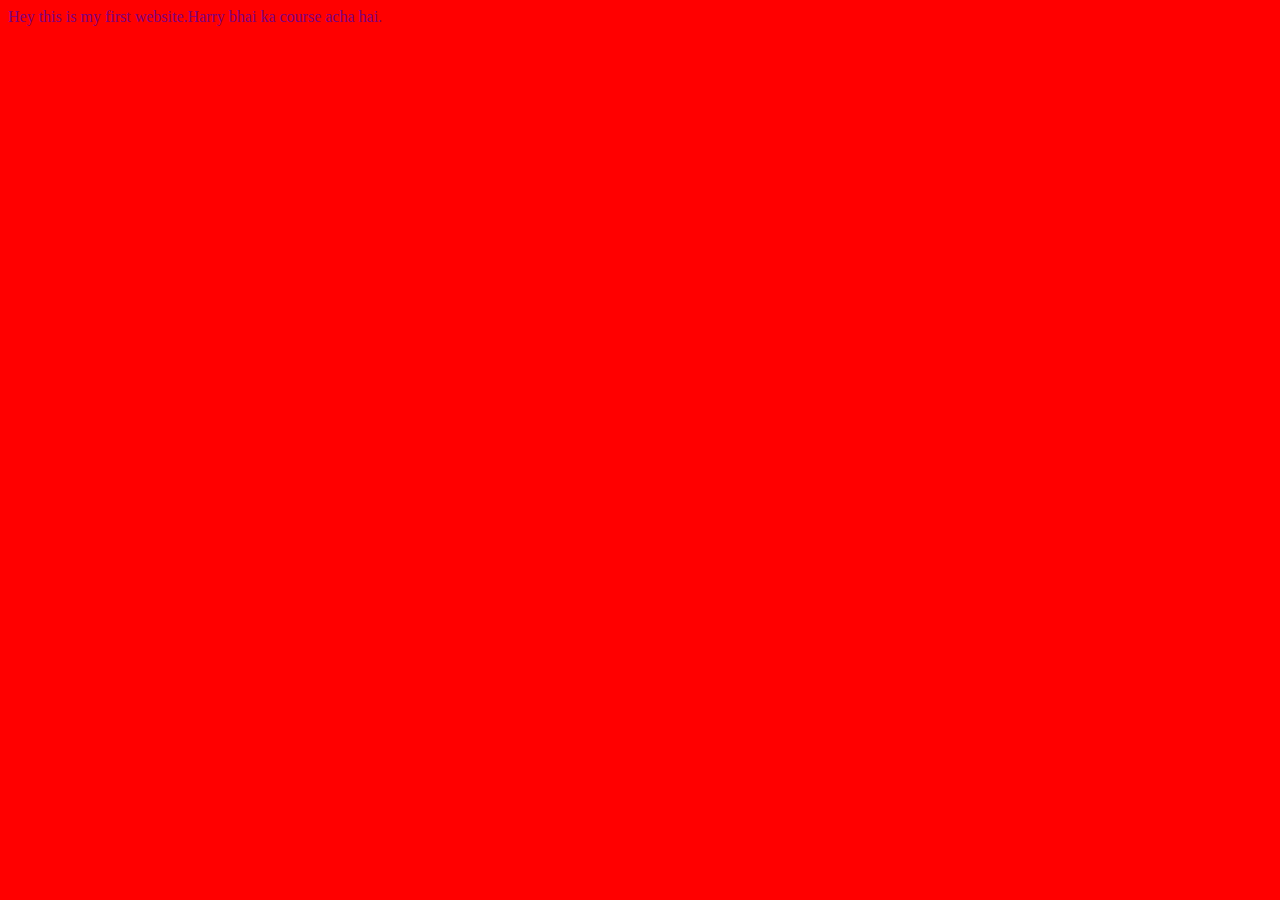
<file: .dist/Video2/index.html>
<!DOCTYPE html>
<html lang="en">
<head>
    <meta charset="UTF-8">
    <meta name="viewport" content="width=device-width, initial-scale=1.0">
    <title>Sigma web development</title>
    <link rel="stylesheet" href="style.css">
</head>
<body>
    Hey this is my first website.Harry bhai ka course acha hai.
    <script src="script.js"></script>
</body>
</html>
</file>
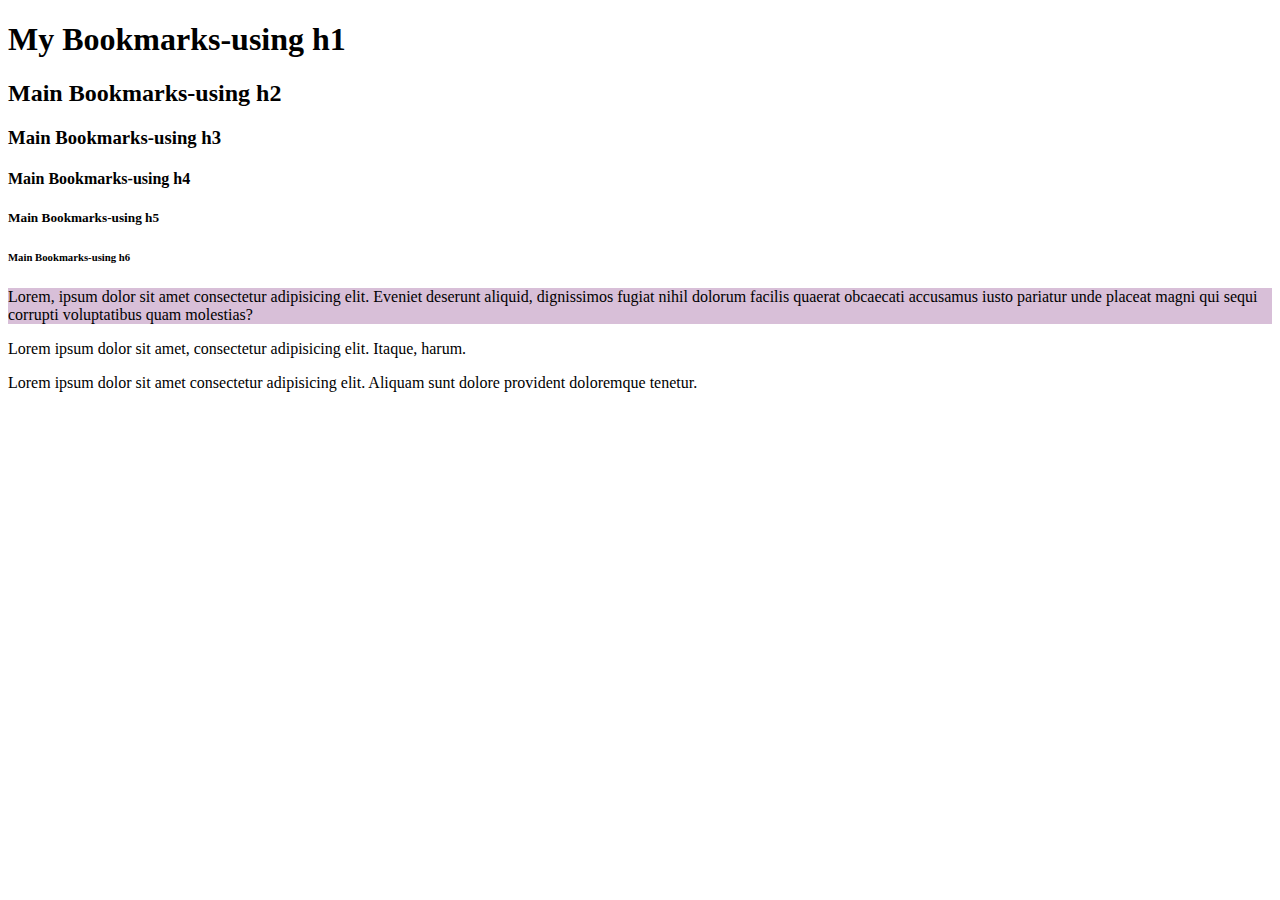
<file: .dist/Video4/index.html>
<!DOCTYPE html>
<html lang="en">
<head>
    <meta charset="UTF-8">
    <meta name="viewport" content="width=device-width, initial-scale=1.0">
    <title>MY Bookmarks- Aishwarya</title>
    <!-- <link rel="stylesheet" href="style.css"> -->
</head>
<body>
    <h1>My Bookmarks-using h1</h1> 
    <h2>Main Bookmarks-using h2</h2>
    <h3>Main Bookmarks-using h3</h3>
    <h4>Main Bookmarks-using h4</h4>
    <h5>Main Bookmarks-using h5</h5>
    <h6>Main Bookmarks-using h6</h6>

    <p style="background-color: thistle;">Lorem, ipsum dolor sit amet consectetur adipisicing elit. Eveniet deserunt aliquid, dignissimos fugiat nihil dolorum facilis quaerat obcaecati accusamus iusto pariatur unde placeat magni qui sequi corrupti voluptatibus quam molestias?</p>
    <p>Lorem ipsum dolor sit amet, consectetur adipisicing elit. Itaque, harum.</p>
    <p>Lorem ipsum dolor sit amet consectetur adipisicing elit. Aliquam sunt dolore provident doloremque tenetur.
    </p>
</body>
</html
</file>
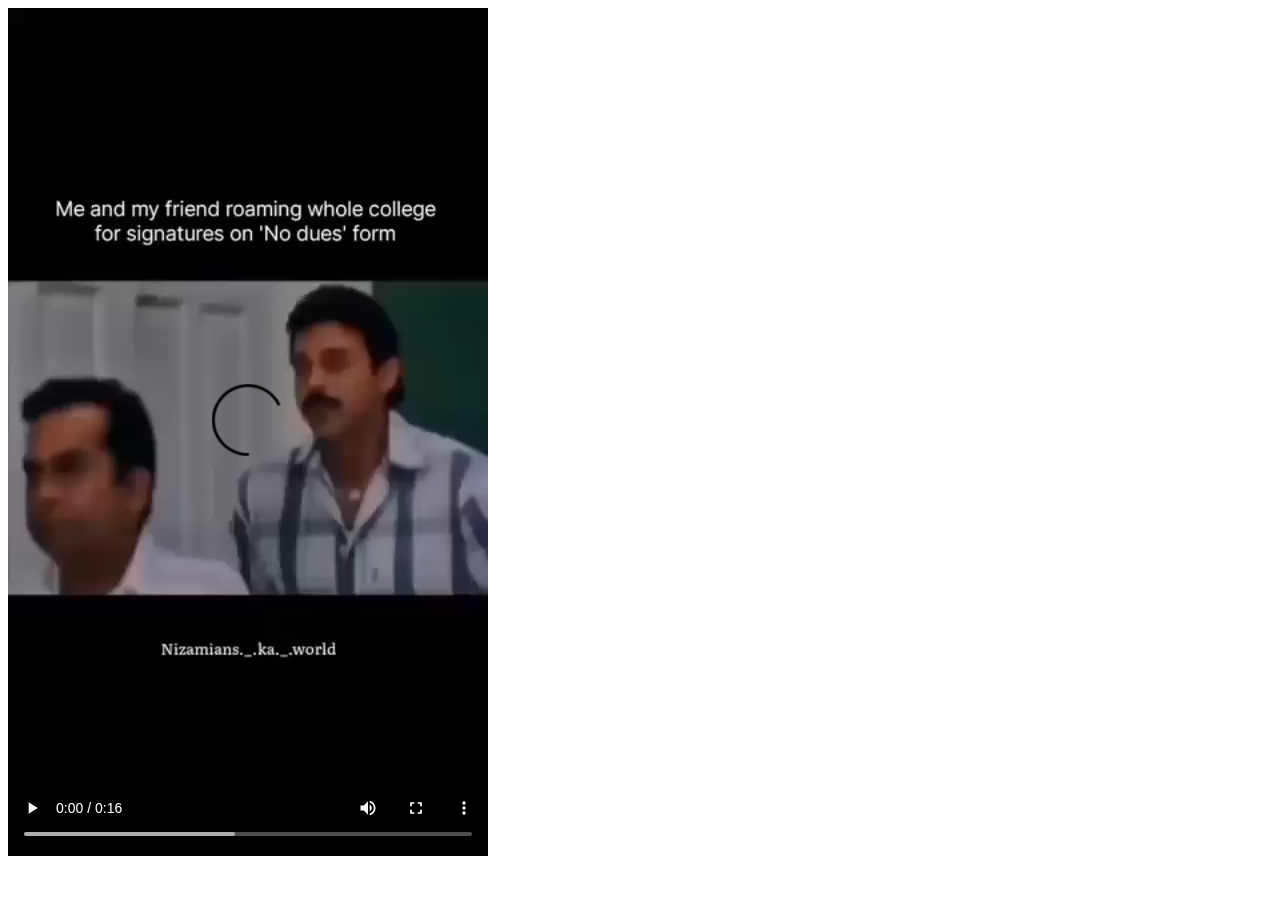
<file: .dist/course1.html>
<html></html>
<!DOCTYPE html>
<html lang="en">
<head>
    <meta charset="UTF-8">
    <meta name="viewport" content="width=device-width, initial-scale=1.0">
    <title>Document</title>
</head>
<body>
   <video src="video2.mp4" controls></video> 
</body>
</html>
</file>
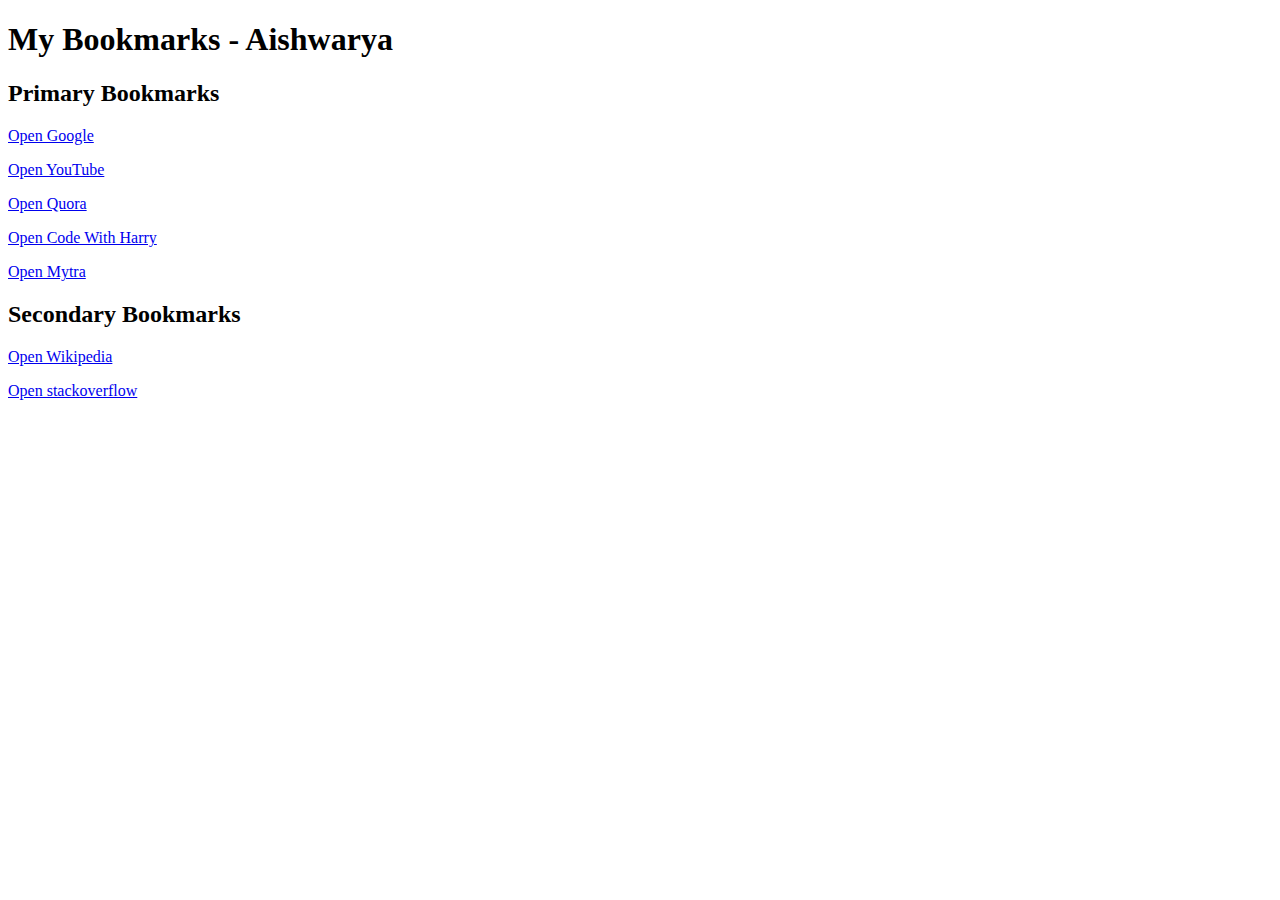
<file: .dist/Video4/bookmarkmanager.html>
<!DOCTYPE html>
<html lang="en">
<head>
    <meta charset="UTF-8">
    <meta name="viewport" content="width=device-width, initial-scale=1.0">
    <title>Bookmark Manager -Aishwarya</title>
</head>
<body>
    <h1>My Bookmarks - Aishwarya</h1>
    <h2>Primary Bookmarks</h2>
    <p><a target="_blank" href="http://www.google.com"> Open Google</a></p>
    <p><a target="_blank" href="http://www.youtube.com"> Open YouTube</a></p>
    <p><a target="_blank" href="http://www.quora.com"> Open Quora</a></p>
    <p><a target="_blank" href="http://www.CodeWithHarry.com"> Open Code With Harry</a></p>
    <p><a target="_blank" href="http://www.Myntra.com"> Open Mytra</a></p>
    <h2>Secondary Bookmarks</h2>
    <p><a target="_blank" href="http://www.Wikipedia.com"> Open Wikipedia</a></p>
    <p><a target="_blank" href="http://www.stackoverflow.com"> Open stackoverflow</a></p>
   

</body>
</html>
</file>
<file: .dist/Video2/style.css>
body{
      background-color: red;
      color:purple;
}
</file>
<file: .dist/Video4/style.css>
body{
    background-color: rgb(220, 170, 193);
}
</file>
